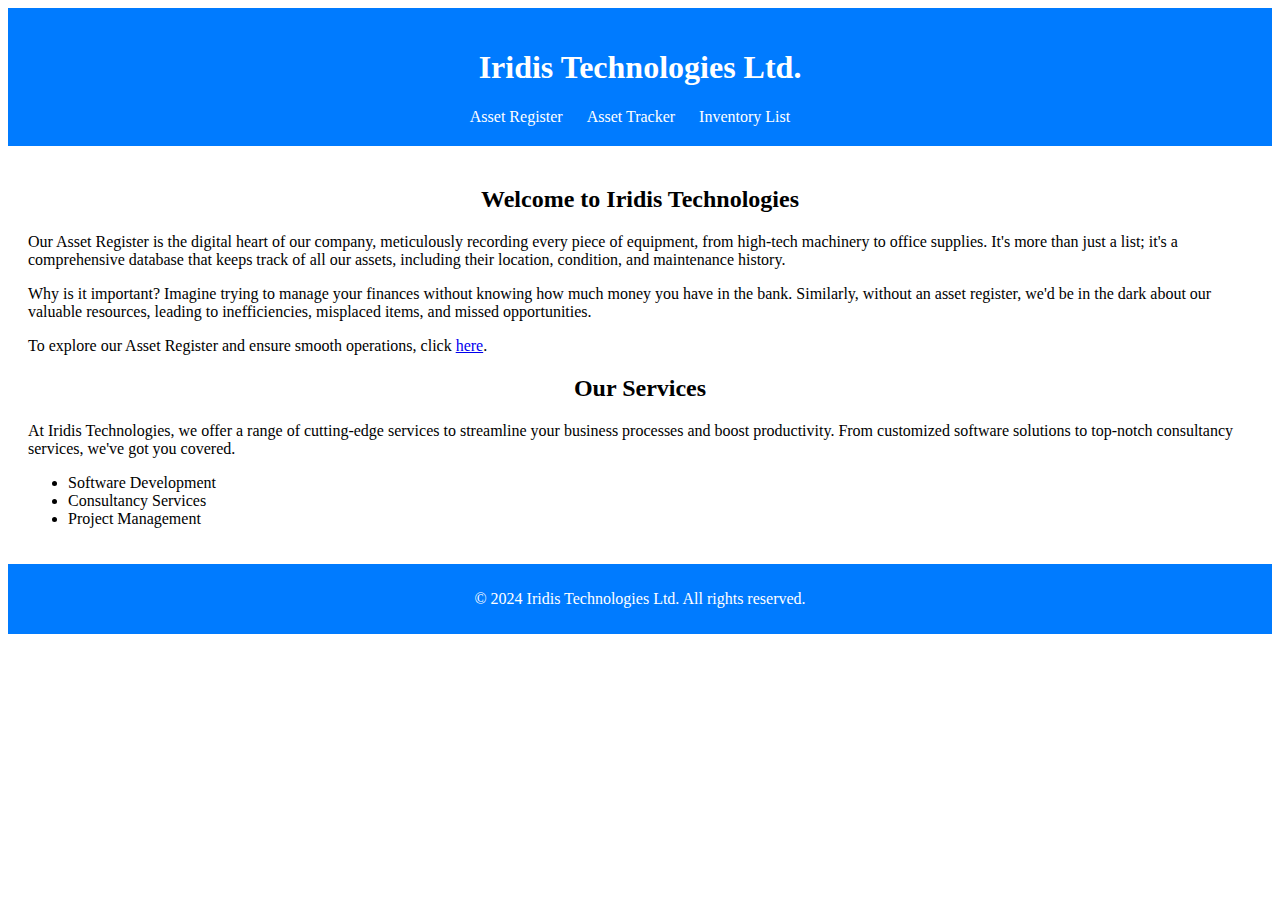
<file: src/index.html>
<!DOCTYPE html>
<html lang="en">
<head>
    <meta charset="UTF-8">
    <meta name="viewport" content="width=device-width, initial-scale=1.0">
    <title>Iridis Technologies Ltd.</title>
    <link rel="stylesheet" href="./css/styles2.css">
</head>
<body>
    <header>
        <h1>Iridis Technologies Ltd.</h1>
        <nav>
            <ul>
                <li><a href="./asset_register/asset_register.php">Asset Register</a></li>
                <li><a href="asset_tracker.php">Asset Tracker</a></li>
                <li><a href="inventory_list.php">Inventory List</a></li>
            </ul>
        </nav>
    </header>
    
    <main>
        <section>
            <h2>Welcome to Iridis Technologies</h2>
            <p>Our Asset Register is the digital heart of our company, meticulously recording every piece of equipment, from high-tech machinery to office supplies. It's more than just a list; it's a comprehensive database that keeps track of all our assets, including their location, condition, and maintenance history.</p>
            <p>Why is it important? Imagine trying to manage your finances without knowing how much money you have in the bank. Similarly, without an asset register, we'd be in the dark about our valuable resources, leading to inefficiencies, misplaced items, and missed opportunities.</p>
            <p>To explore our Asset Register and ensure smooth operations, click <a href="asset_register.php">here</a>.</p>
        </section>
        <section>
            <h2>Our Services</h2>
            <p>At Iridis Technologies, we offer a range of cutting-edge services to streamline your business processes and boost productivity. From customized software solutions to top-notch consultancy services, we've got you covered.</p>
            <ul>
                <li>Software Development</li>
                <li>Consultancy Services</li>
                <li>Project Management</li>
            </ul>
        </section>
    </main>
    
    <footer>
        <p>&copy; 2024 Iridis Technologies Ltd. All rights reserved.</p>
    </footer>
</body>
</html>
</file>
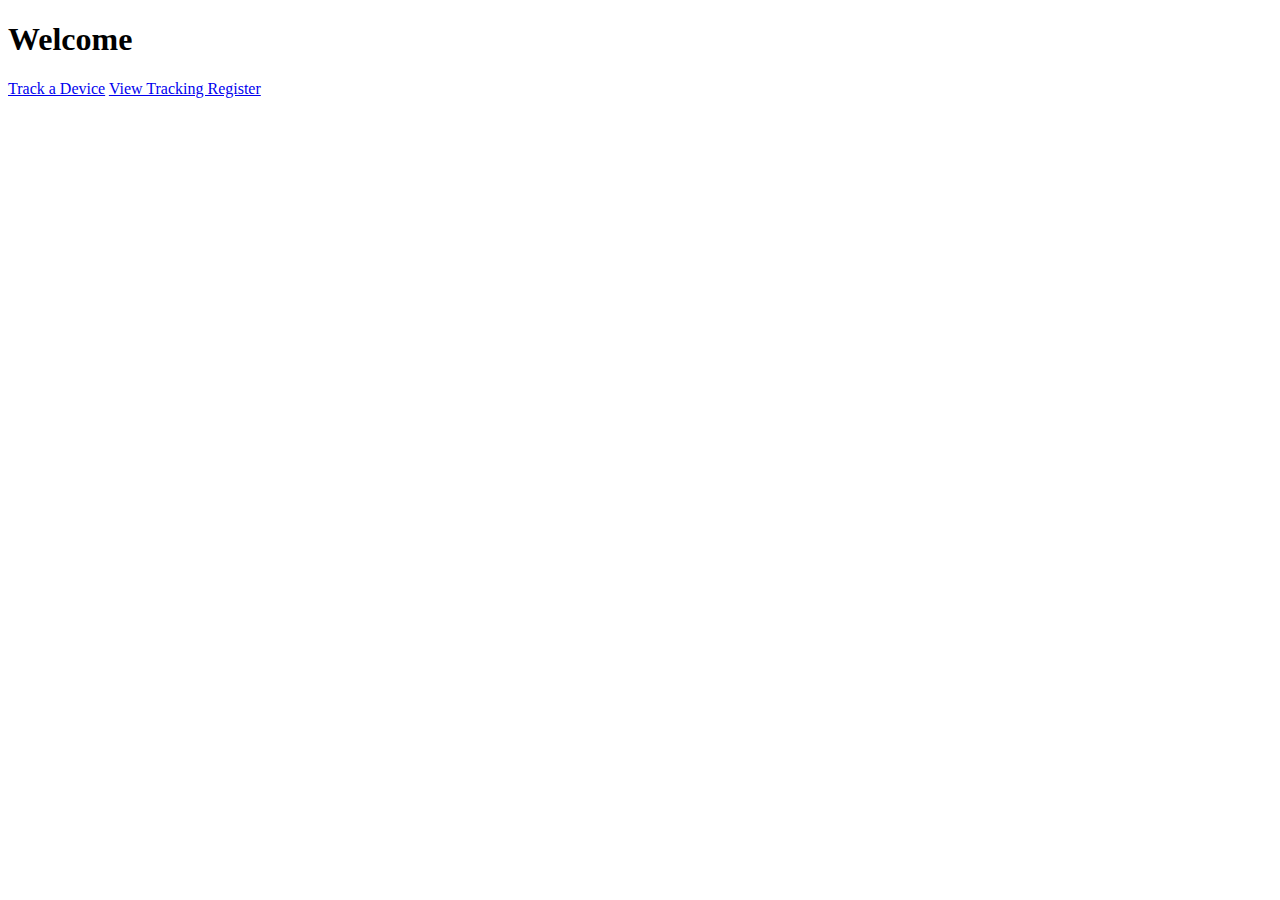
<file: v2/index.html>
<!DOCTYPE html>
<html lang="en">
<head>
    <meta charset="UTF-8">
    <meta name="viewport" content="width=device-width, initial-scale=1.0">
    <title>Asset Tracker</title>

</head>
<body>
    <header>
        <h1>Welcome</h1>
    </header>

    <div class="container">
        <div class="button-container">
            <a href="asset_track_form.html" class="button track-device">Track a Device</a>
            <a href="view_tracking.php" class="button view-register">View Tracking Register</a>
        </div>
    </div>
</body>
</html>
</file>
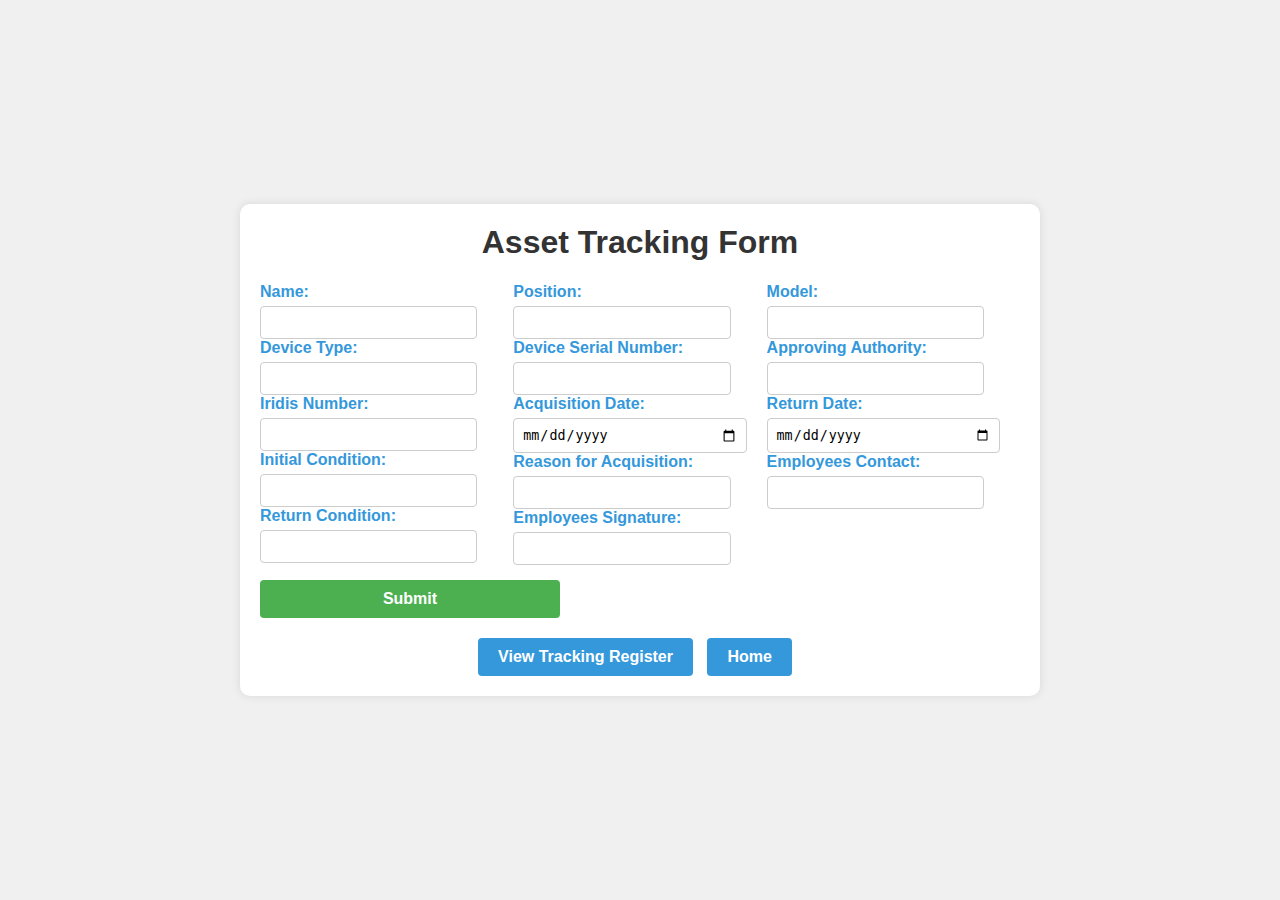
<file: users.html>
<!DOCTYPE html>
<html lang="en">
<head>
    <meta charset="UTF-8">
    <meta name="viewport" content="width=device-width, initial-scale=1.0">
    <title>Asset Tracking Form</title>

    <style>
        body {
            font-family: 'Segoe UI', Tahoma, Geneva, Verdana, sans-serif;
            background-color: #f0f0f0;
            margin: 0;
            padding: 0;
            display: flex;
            justify-content: center;
            align-items: center;
            height: 100vh;
        }

        .container {
            background-color: #fff;
            padding: 20px;
            border-radius: 10px;
            box-shadow: 0 0 10px rgba(0, 0, 0, 0.1);
            width: 90%;
            max-width: 800px;
            margin: 0 auto;
            box-sizing: border-box;
        }

        h1 {
            text-align: center;
            color: #333;
            margin-top: 0;
            font-family: 'Segoe UI', Tahoma, Geneva, Verdana, sans-serif;
        }

        label {
            display: block;
            margin-bottom: 5px;
            color: #3498db; /* Blue color */
            font-weight: bold;
        }

        .column {
            float: left;
            width: calc(33.33% - 20px);
            box-sizing: border-box;
            margin-right: 20px;
            margin-bottom: 15px;
        }

        .column:nth-child(3) {
            margin-right: 0;
        }

        input {
            width: calc(100% - 16px);
            padding: 8px;
            border: 1px solid #ccc;
            border-radius: 4px;
            box-sizing: border-box;
        }

        input[type="date"] {
            width: 100%;
            padding: 8px;
            border: 1px solid #ccc;
            border-radius: 4px;
            box-sizing: border-box;
        }

        input[type="submit"] {
            background-color: #4caf50;
            color: white;
            padding: 10px;
            border: none;
            border-radius: 4px;
            cursor: pointer;
            font-size: 16px;
            width: 40%; /* Set a fixed width */
            box-sizing: border-box;
            font-weight: bold; /* Make button text bold */
            margin: 0 auto; /* Center the button horizontally */
            width: 300px;
        }


        input[type="submit"]:hover {
            background-color: #45a049;
        }

        .clearfix::after {
            content: "";
            clear: both;
            display: table;
        }

        .button-container {
            margin-top: 20px;
            text-align: center;
        }

        .button-container button {
            background-color: #3498db;
            color: white;
            padding: 10px 20px;
            border: none;
            border-radius: 4px;
            cursor: pointer;
            font-size: 16px;
            margin-right: 10px;
            font-weight: bold; /* Make button text bold */
        }

        .button-container button:hover {
            background-color: #2980b9;
        }

        .success-message {
            color: #4CAF50;
            background-color: #e7f3e4;
            padding: 10px;
            text-align: center;
            margin-top: 10px;
            border-radius: 5px;
            display: none; /* Initially hidden */
        }

    </style>
    <script>
        document.addEventListener("DOMContentLoaded", function() {
            var form = document.getElementById("tracking-form");
            var successMessage = document.getElementById("success-message");

            form.addEventListener("submit", function(event) {
                event.preventDefault(); // Prevent the form from submitting
                // Add your form submission logic here, and then display success message

                // Example: For demonstration purposes, display success message after 2 seconds
                setTimeout(function() {
                    successMessage.style.display = "block";
                    // Clear the form after 2 seconds
                    setTimeout(function() {
                        form.reset();
                        successMessage.style.display = "none";
                    }, 2000);
                }, 2000);
            });
        });
    </script>
</head>
<body>
    <div class="container">
        <h1>Asset Tracking Form</h1>

        <div id="success-message" class="success-message">Record inserted successfully</div>

        <form action="users.php" method="post">
            <!-- Your form fields -->
            <div class="column">
                <label for="Name">Name:</label>
                <input type="text" id="Name" name="Name" required>
    
                <label for="DeviceType">Device Type:</label>
                <input type="text" id="DeviceType" name="DeviceType" required>
    
                <label for="IridisNumber">Iridis Number:</label>
                <input type="text" id="IridisNumber" name="IridisNumber" required>
    
                <label for="InitialCondition">Initial Condition:</label>
                <input type="text" id="InitialCondition" name="InitialCondition" required>
    
                <label for="ReturnCondition">Return Condition:</label>
                <input type="text" id="ReturnCondition" name="ReturnCondition" required>
            </div>


            <div class="column">
                <label for="Position">Position:</label>
                <input type="text" id="Position" name="Position" required>
    
                <label for="DeviceSerialNumber">Device Serial Number:</label>
                <input type="text" id="DeviceSerialNumber" name="DeviceSerialNumber" required>
    
                <label for="AcquisitionDate">Acquisition Date:</label>
                <input type="date" id="AcquisitionDate" name="AcquisitionDate" required>
    
                <label for="ReasonForAcquisition">Reason for Acquisition:</label>
                <input type="text" id="ReasonForAcquisition" name="ReasonForAcquisition" required>
    
                <label for="EmployeesSignature">Employees Signature:</label>
                <input type="text" id="EmployeesSignature" name="EmployeesSignature" required>
            </div>


            <div class="column">
                <label for="Model">Model:</label>
                <input type="text" id="Model" name="Model" required>
    
                <label for="ApprovingAuthority">Approving Authority:</label>
                <input type="text" id="ApprovingAuthority" name="ApprovingAuthority" required>
    
                <label for="ReturnDate">Return Date:</label>
                <input type="date" id="ReturnDate" name="ReturnDate">
    
                <label for="EmployeesContact">Employees Contact:</label>
                <input type="text" id="EmployeesContact" name="EmployeesContact" required>
            </div>
    
            <div class="clearfix"></div>
    
            <input type="submit" value="Submit">

        </form>

        <!-- New button container for viewing and modifying -->
        <div class="button-container">
            <button onclick="window.location.href='view_tracking.php'">View Tracking Register</button>
            <button onclick="window.location.href='index.html'">Home</button>
        </div>
        
    </div>
</body>
</html>
</file>
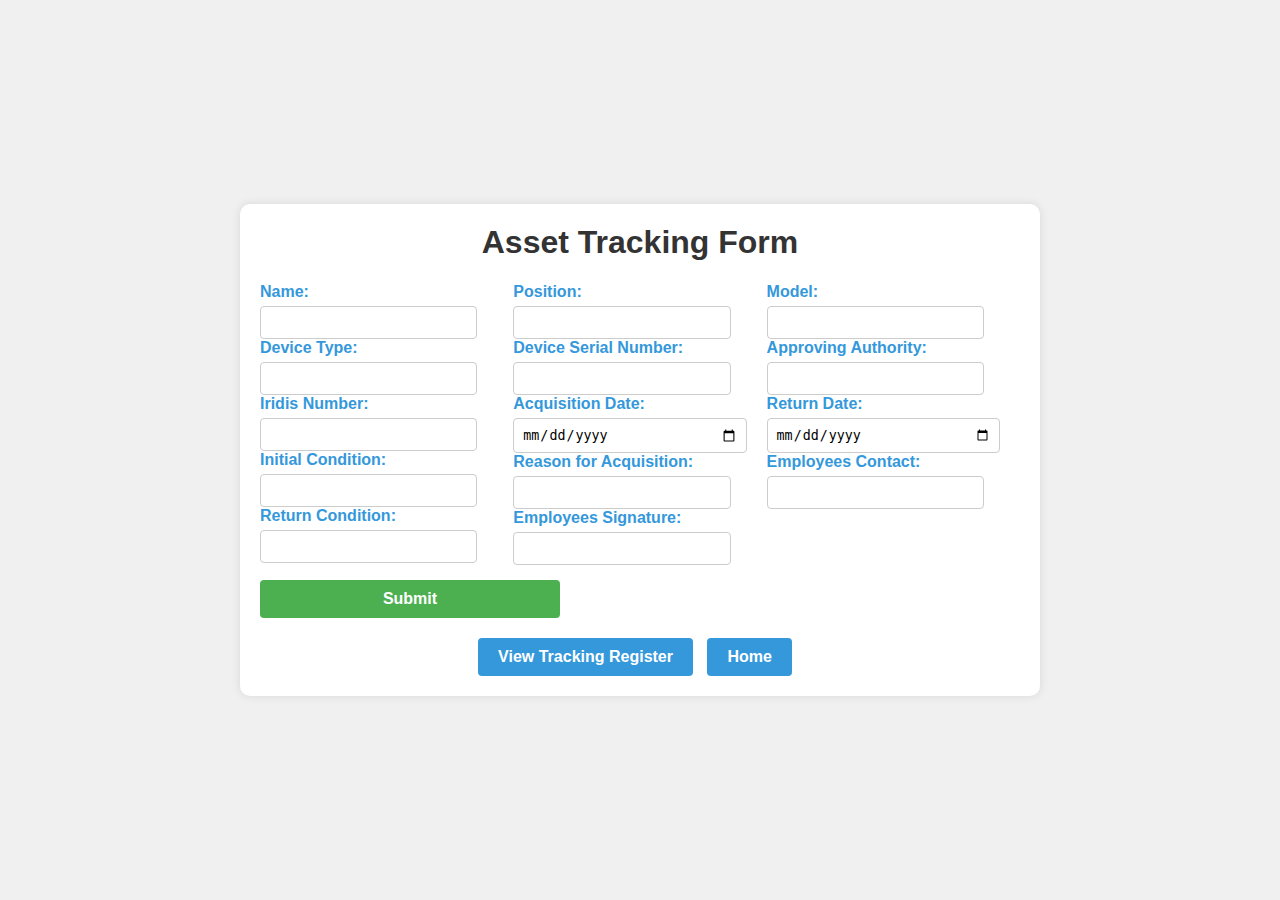
<file: src/asset_register/asset_register_form.html>
<!DOCTYPE html>
<html lang="en">
<head>
    <meta charset="UTF-8">
    <meta name="viewport" content="width=device-width, initial-scale=1.0">
    <title>Asset Tracking Form</title>

    <style>
        body {
            font-family: 'Segoe UI', Tahoma, Geneva, Verdana, sans-serif;
            background-color: #f0f0f0;
            margin: 0;
            padding: 0;
            display: flex;
            justify-content: center;
            align-items: center;
            height: 100vh;
        }

        .container {
            background-color: #fff;
            padding: 20px;
            border-radius: 10px;
            box-shadow: 0 0 10px rgba(0, 0, 0, 0.1);
            width: 90%;
            max-width: 800px;
            margin: 0 auto;
            box-sizing: border-box;
        }

        h1 {
            text-align: center;
            color: #333;
            margin-top: 0;
            font-family: 'Segoe UI', Tahoma, Geneva, Verdana, sans-serif;
        }

        label {
            display: block;
            margin-bottom: 5px;
            color: #3498db; /* Blue color */
            font-weight: bold;
        }

        .column {
            float: left;
            width: calc(33.33% - 20px);
            box-sizing: border-box;
            margin-right: 20px;
            margin-bottom: 15px;
        }

        .column:nth-child(3) {
            margin-right: 0;
        }

        input {
            width: calc(100% - 16px);
            padding: 8px;
            border: 1px solid #ccc;
            border-radius: 4px;
            box-sizing: border-box;
        }

        input[type="date"] {
            width: 100%;
            padding: 8px;
            border: 1px solid #ccc;
            border-radius: 4px;
            box-sizing: border-box;
        }

        input[type="submit"] {
            background-color: #4caf50;
            color: white;
            padding: 10px;
            border: none;
            border-radius: 4px;
            cursor: pointer;
            font-size: 16px;
            width: 40%; /* Set a fixed width */
            box-sizing: border-box;
            font-weight: bold; /* Make button text bold */
            margin: 0 auto; /* Center the button horizontally */
            width: 300px;
        }


        input[type="submit"]:hover {
            background-color: #45a049;
        }

        .clearfix::after {
            content: "";
            clear: both;
            display: table;
        }

        .button-container {
            margin-top: 20px;
            text-align: center;
        }

        .button-container button {
            background-color: #3498db;
            color: white;
            padding: 10px 20px;
            border: none;
            border-radius: 4px;
            cursor: pointer;
            font-size: 16px;
            margin-right: 10px;
            font-weight: bold; /* Make button text bold */
        }

        .button-container button:hover {
            background-color: #2980b9;
        }

        .success-message {
            color: #4CAF50;
            background-color: #e7f3e4;
            padding: 10px;
            text-align: center;
            margin-top: 10px;
            border-radius: 5px;
            display: none; /* Initially hidden */
        }

    </style>
    <script>
        document.addEventListener("DOMContentLoaded", function() {
            var form = document.getElementById("tracking-form");
            var successMessage = document.getElementById("success-message");

            form.addEventListener("submit", function(event) {
                event.preventDefault(); // Prevent the form from submitting
                // Add your form submission logic here, and then display success message

                // Example: For demonstration purposes, display success message after 2 seconds
                setTimeout(function() {
                    successMessage.style.display = "block";
                    // Clear the form after 2 seconds
                    setTimeout(function() {
                        form.reset();
                        successMessage.style.display = "none";
                    }, 2000);
                }, 2000);
            });
        });
    </script>
</head>
<body>
    <div class="container">
        <h1>Asset Tracking Form</h1>

        <div id="success-message" class="success-message">Record inserted successfully</div>

        <form action="./php/asset_register_form.php" method="post">
            <!-- Your form fields -->
            <div class="column">
                <label for="Name">Name:</label>
                <input type="text" id="Name" name="Name" required>
    
                <label for="DeviceType">Device Type:</label>
                <input type="text" id="DeviceType" name="DeviceType" required>
    
                <label for="IridisNumber">Iridis Number:</label>
                <input type="text" id="IridisNumber" name="IridisNumber" required>
    
                <label for="InitialCondition">Initial Condition:</label>
                <input type="text" id="InitialCondition" name="InitialCondition" required>
    
                <label for="ReturnCondition">Return Condition:</label>
                <input type="text" id="ReturnCondition" name="ReturnCondition" required>
            </div>


            <div class="column">
                <label for="Position">Position:</label>
                <input type="text" id="Position" name="Position" required>
    
                <label for="DeviceSerialNumber">Device Serial Number:</label>
                <input type="text" id="DeviceSerialNumber" name="DeviceSerialNumber" required>
    
                <label for="AcquisitionDate">Acquisition Date:</label>
                <input type="date" id="AcquisitionDate" name="AcquisitionDate" required>
    
                <label for="ReasonForAcquisition">Reason for Acquisition:</label>
                <input type="text" id="ReasonForAcquisition" name="ReasonForAcquisition" required>
    
                <label for="EmployeesSignature">Employees Signature:</label>
                <input type="text" id="EmployeesSignature" name="EmployeesSignature" required>
            </div>


            <div class="column">
                <label for="Model">Model:</label>
                <input type="text" id="Model" name="Model" required>
    
                <label for="ApprovingAuthority">Approving Authority:</label>
                <input type="text" id="ApprovingAuthority" name="ApprovingAuthority" required>
    
                <label for="ReturnDate">Return Date:</label>
                <input type="date" id="ReturnDate" name="ReturnDate">
    
                <label for="EmployeesContact">Employees Contact:</label>
                <input type="text" id="EmployeesContact" name="EmployeesContact" required>
            </div>
    
            <div class="clearfix"></div>
    
            <input type="submit" value="Submit">

        </form>

        <!-- New button container for viewing and modifying -->
        <div class="button-container">
            <button onclick="window.location.href='view_tracking.php'">View Tracking Register</button>
            <button onclick="window.location.href='index.html'">Home</button>
        </div>
        
    </div>
</body>
</html>
</file>
<file: src/css/styles2.css>
Combined styles.css

/* Reset and basic styles */
body {
    font-family: Arial, sans-serif;
    background-color: #f0f0f0;
    color: #333;
    margin: 0;
    padding: 0;
}

/* Header styles */
header {
    background-color: #007bff;
    color: #fff;
    padding: 20px;
    text-align: center;
}

/* Header styles */
header {
    background-color: #007bff;
    color: #fff;
    padding: 20px;
    text-align: center;
}

/* Navigation styles */
nav ul {
    list-style-type: none;
    margin: 0;
    padding: 0;
}

nav ul li {
    display: inline;
    margin-right: 20px;
}

nav ul li a {
    color: #fff;
    text-decoration: none;
}

/* Main content styles */
main {
    padding: 20px;
}

/* Footer styles */
footer {
    background-color: #007bff;
    color: #fff;
    padding: 10px;
    text-align: center;
}

/* Additional styles for the table */
.table-container {
    width: 100%;
    max-width: 1300px;
    box-shadow: 0 0 10px rgba(0, 0, 0, 0.1);
    border-radius: 10px;
    overflow: auto;
    margin-top: 5px;
}

.table-body {
    overflow-y: auto;
    max-height: calc(100vh - 150px);
    overflow-x: scroll;
}

table {
    width: 100%;
    border-collapse: collapse;
    box-sizing: border-box;
}

th, td {
    border: 1px solid #ddd;
    padding: 12px;
    text-align: left;
    background-color: #ecf0f1;
    color: #2c3e50;
    white-space: nowrap;
}

th {
    background-color: #3498db;
    color: white;
    position: sticky;
    top: 0;
}

tr:nth-child(even) {
    background-color: #f2f2f2;
}

/* Button styles */
.buttons-container {
    display: flex;
    justify-content: space-between;
    margin-top: 20px;
}

.button {
    color: white;
    text-decoration: none;
    font-weight: bold;
    padding: 10px 15px;
    border-radius: 5px;
    transition: background-color 0.3s;
}

.tracking-button {
    background-color: #4caf50;
    margin-right: 10px;
}

.tracking-button:hover {
    background-color: #45a049;
}

.home-button {
    background-color: #3498db;
    margin-left: 10px;
}

.home-button:hover {
    background-color: #4caf50;
}

.edit-button {
    background-color: #e74c3c;
    margin-left: 10px;
}

.edit-button:hover {
    background-color: #c0392b;
}

.unreturned-button {
    background-color: #e67e22;
    margin-left: 10px;
}

.unreturned-button:hover {
    background-color: #d35400;
}

.returned-button {
    background-color: #3498db;
    margin-left: 10px;
}

.returned-button:hover {
    background-color: #2980b9;
}

.sort-button {
    background-color: #9b59b6;
    margin-left: 10px;
}

.sort-button:hover {
    background-color: #8e44ad;
}

/* Additional styles for the Asset Tracking Register */
section h2 {
    text-align: center; /* Center the h2 header */
    margin-bottom: 20px; /* Add some bottom margin for spacing */
}
</file>
